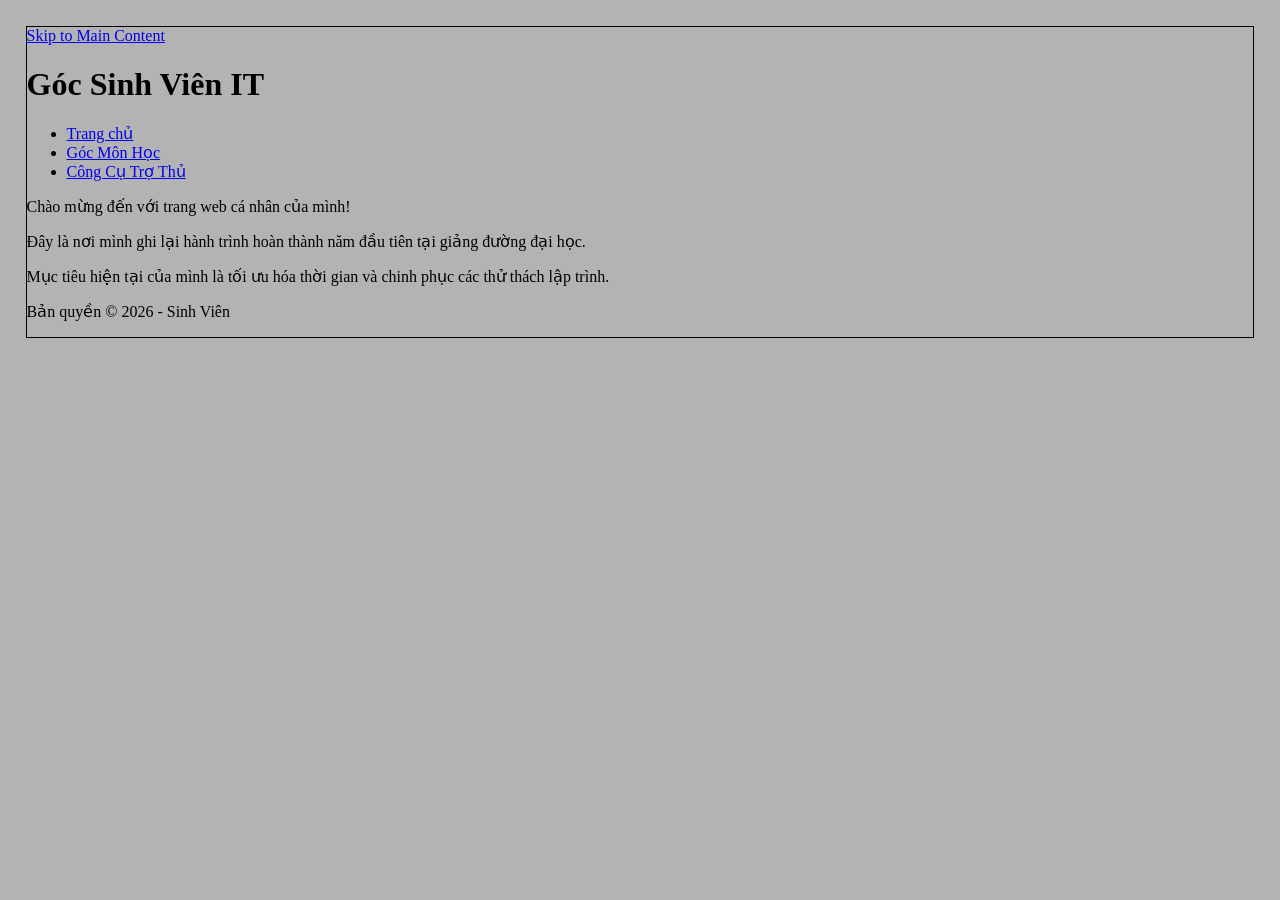
<file: index1.html>
<!DOCTYPE html>
<html lang="vi">
<head>
    <meta charset="UTF-8">
    <title>Trang Chủ - Góc Sinh Viên IT</title>
    <link rel="stylesheet" href="style.css">
</head>
<body>
    <!-- Yêu cầu 2: Thêm link Skip to Main Content -->
    <a href="#main-content" class="skip-link">Skip to Main Content</a>

    <header>
        <h1>Góc Sinh Viên IT</h1>
    </header>
    <nav>
        <ul class="flex">
            <li><a href="index1.html">Trang chủ</a></li>
            <li><a href="index2.html">Góc Môn Học</a></li>
            <li><a href="index3.html">Công Cụ Trợ Thủ</a></li>
        </ul>
    </nav>
    
    <!-- Thêm ID cho thẻ main -->
    <main id="main-content">
        <p>Chào mừng đến với trang web cá nhân của mình!</p>
        <p>Đây là nơi mình ghi lại hành trình hoàn thành năm đầu tiên tại giảng đường đại học.</p>
        <p>Mục tiêu hiện tại của mình là tối ưu hóa thời gian và chinh phục các thử thách lập trình.</p>
    </main>
    <footer>
        <p>Bản quyền © 2026 - Sinh Viên</p>
    </footer>
</body>
</html>
</file>
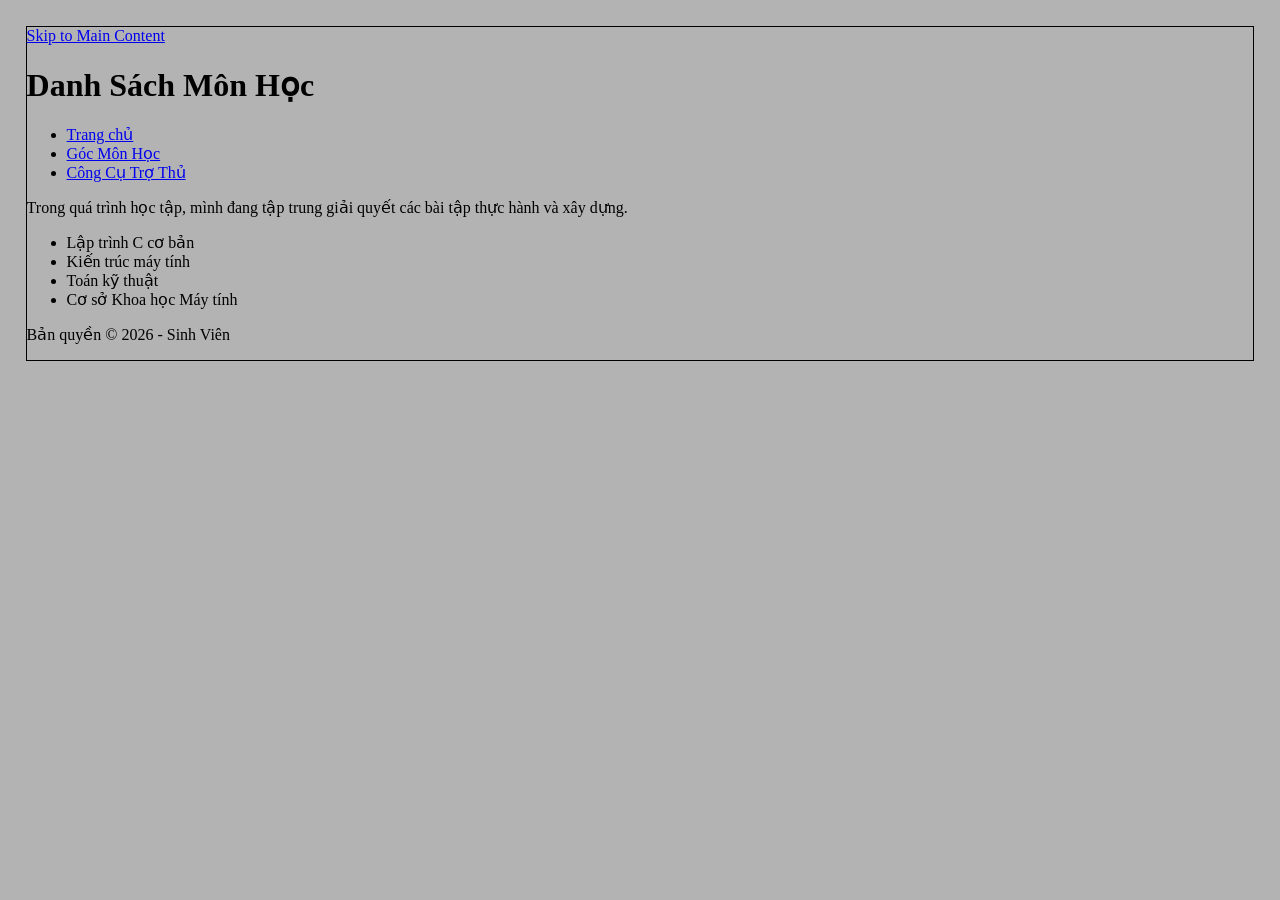
<file: index2.html>
<!DOCTYPE html>
<html lang="vi">
<head>
    <meta charset="UTF-8">
    <title>Môn Học - Góc Sinh Viên IT</title>
    <link rel="stylesheet" href="style.css">
</head>
<body>
    <a href="#main-content" class="skip-link">Skip to Main Content</a>
    <header>
        <h1>Danh Sách Môn Học</h1>
    </header>
    <nav>
        <ul class="flex">
            <li><a href="index1.html">Trang chủ</a></li>
            <li><a href="index2.html">Góc Môn Học</a></li>
            <li><a href="index3.html">Công Cụ Trợ Thủ</a></li>
        </ul>
    </nav>
    <main id="main-content">
        <p>Trong quá trình học tập, mình đang tập trung giải quyết các bài tập thực hành và xây dựng.</p>
        <!-- Sửa <p> thành <li> cho đúng chuẩn HTML -->
        <ul>
            <li>Lập trình C cơ bản</li>
            <li>Kiến trúc máy tính</li>
            <li>Toán kỹ thuật</li>
            <li>Cơ sở Khoa học Máy tính</li>
        </ul>
    </main>
    <footer>
        <p>Bản quyền © 2026 - Sinh Viên</p>
    </footer>
</body>
</html>
</file>
<file: style.css>
body {
    margin: 2%;
    border: 1px solid black;
    background-color: #b3b3b3;
}

#image {
    line-height: 650px; 
    width: 575px;
    height: 650px;
    border: 5px solid black;
    margin: 0 auto;
    background-color: #8e68ff;
    background-image: url(''); 
    background-repeat: no-repeat;
    color: #FFFFFF;
    text-align: center;
    background-size: 100%; 
    margin-bottom: 25px;
    font-size: 150%;
}

.preview {
    width: 10%;
    margin-left: 5%;
    border: 10px solid black;
}

img {
    width: 95%;
}

/* Hiệu ứng trực quan khi bạn dùng phím Tab (focus) để dễ chấm điểm */
.preview:focus {
    border-color: red;
}
</file>
